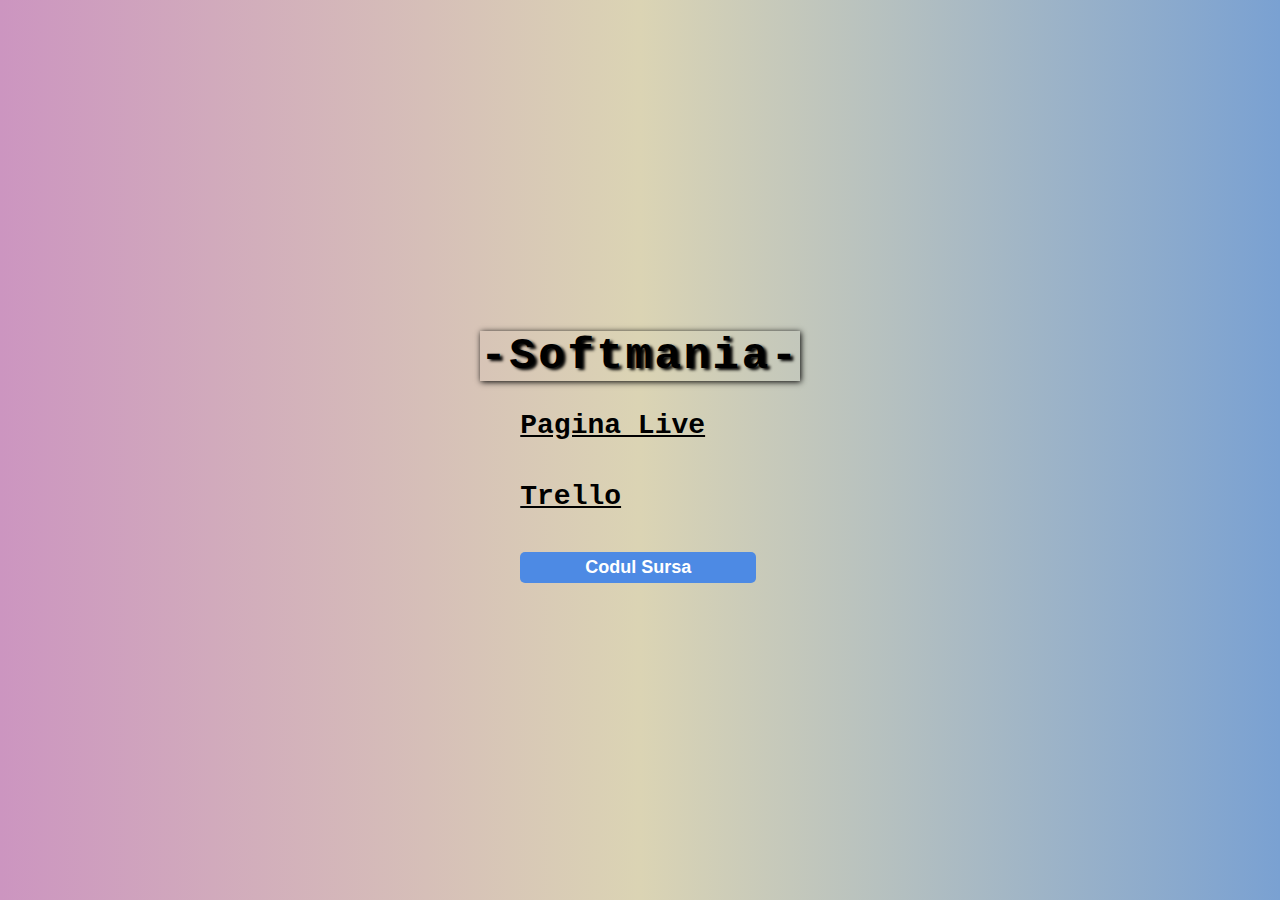
<file: index.html>
<!DOCTYPE html>
<html lang="en">
<head>
    <meta charset="UTF-8">
    <meta name="viewport" content="width=device-width, initial-scale=1.0">
    <title>Document</title>
    <link rel="stylesheet" href="./style.css">
</head>
<body>
    <section class="wrapper">
        <div class="container">
            <div class="softmania-text">
                <h1>-Softmania-</h1>
                <ul class="softmania-list">
                    <li><a href="https://biancalzc.github.io/The-Watch-Spot/" target="_blank">Pagina Live</a></li>
                    <li><a href="https://trello.com/b/cft5wlYp/softmania" target="_blank">Trello</a></li>
                    <!-- <li><a href="https://fson8.slack.com/files/U06RG8D789K/F077A87PUFN/prezentare_the_watch_spot.pptx" target="_blank">Prezentare</a></li> -->
                    <li>
                        <button id="code-source-btn">Codul Sursa</button>
                        <div id="code-links" class="code-links">
                            <a href="https://github.com/BiancaLZC/The-Watch-Spot/tree/main/src/partials" target="_blank">HTML Code</a>
                            <a href="https://github.com/BiancaLZC/The-Watch-Spot/tree/main/src/css" target="_blank">CSS Code</a>
                            <a href="https://github.com/BiancaLZC/The-Watch-Spot/blob/main/src/index.js" target="_blank">JavaScript Code</a>
                        </div>
                    </li>
                    
                </ul>
            </div>
            <!-- <div class="softmania-images">
                <div class="card-1">
                    <img src="./samuel.jpg" alt="" width="200" height="300">
                <h3>Samuel</h3>
            </div>
              <div class="card-2">  <img src="./daria.jpg" alt="" width="200" height="300"><h3>Daria</h3></div>
               <div class="card-3"> <img src="./file.png" alt="" width="200" height="300"><h3>Bianca</h3></div>
               <div class="card-4"> <img src="./simona.jpg" alt="" width="200" height="300"><h3>Simona</h3></div>
              <div class="card-5">  <img src="./catalina.jpg" alt="" width="200" height="300"><h3>Catalina</h3></div>
            </div>
        </div> -->
        <script src="./test3.js"></script>
    </section>
</body>
</html>
</file>
<file: style.css>
body {
    margin: 0;
    padding: 0;
    font-family: 'Courier New', Courier, monospace;
     background: linear-gradient(to right,#cc95c0 , #dbd4b4, #7aa1d2 );
}

.wrapper {
    width: 100%;
    height: 100vh;
}

.container {
    max-width: 1200px;
    margin: 0 auto;
    height: 100vh;
    display: flex;
    flex-direction: column;
    align-items: flex-end;

    gap: 60px;
    align-items: center;
    justify-content: center;
}
.softmania-images {
    display: flex;
    gap: 20px;
    
}
.softmania-images img{
    border-radius: 40%;

}
h1 {
    font-size: 44px;
    text-align: center;
    line-height: 50px;
    letter-spacing: 0.06em;
    font-weight: 900;
    text-shadow: 3px 2px 3px black;
    box-shadow: 1px 1px 6px black;
  
}

.softmania-list {
    display: flex;
    flex-direction: column;
    gap: 40px;
    list-style: none;
    align-items: flex-start;
}

.softmania-list a {
    font-size: 28px;
    color: #000000;
    font-weight: 600;
}

#code-source-btn {
    padding: 5px 65px;
  background-color: rgb(77, 138, 228);
    color: #fff;
    border: none;
    border-radius: 5px;
    cursor: pointer;
    font-size: 18px;
    font-weight: 600;
    transition: transform 0.3s ease, box-shadow 0.3s ease;
}
#code-source-btn:hover {
transform: translateY(-5px); /* Ridică butonul cu 5px */
box-shadow: 0px 3px 6px rgba(0, 0, 0, 0.2); /* Adaugă o umbrire */
}
.code-links {
    display: none;
    flex-direction: column;
    gap: 5px;
    margin-top: 10px;
}

.code-links a {
    color: #000000;
    text-decoration: none;
    font-size: 28px;
    font-weight: 600;
}

.code-links a:hover {
    text-decoration: underline;
}
.card-1,
.card-2,
.card-3,
.card-4,
.card-5 {
    text-align: center;
    background-color: #ffffff;
    border-radius: 10%;
}
</file>
